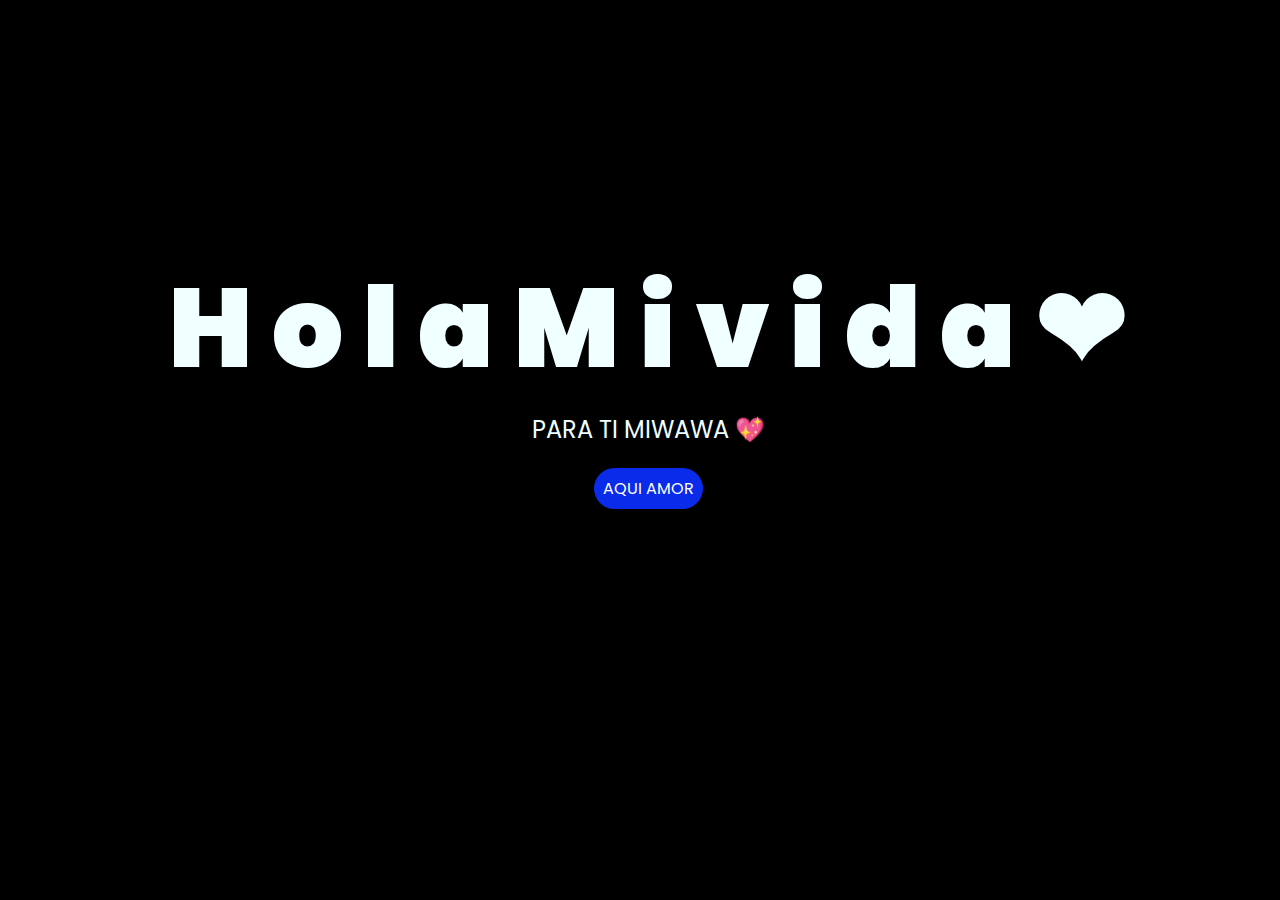
<file: index.html>
<!DOCTYPE html>
<html lang="es">

<head>
    <meta charset="UTF-8">
    <meta http-equiv="X-UA-Compatible" content="IE=edge">
    <meta name="viewport" content="width=device-width, initial-scale=1.0">
    <link rel="stylesheet" href="css/style.css">
    <link rel="icon" href="img/flowers.png" type="image/x-icon">
    <title>Flowers</title>
    
    <style>

        .greetings {
            user-select: none; /* Evita que todo el texto sea seleccionado */
        }

        #heart {
            cursor: pointer; /* Cambia el cursor a la mano */
        }
    </style>


</head>

<body>
    <div class="greetings">
        <span>H</span>
        <span>o</span>
        <span>l</span>
        <span>a</span>
        <span>M</span>
        <span>i</span>
        <span>v</span>
        <span>i</span>
        <span>d</span>
        <span>a</span>
        <span id="heart">❤</span>

    </div>
    <div class="description">
        <span>PARA TI MIWAWA 💖</span>
    </div>
    <div class="button">
        <button class="botones">
            <a href="flower.html" style="color: #fff;">AQUI AMOR</a>
        </button>
    </div>
</body>

</html>
</file>
<file: css/style.css>
@import url('https://fonts.googleapis.com/css2?family=Poppins:ital,wght@0,500;1,900&display=swap');
*{
    font-family: 'Poppins',cursive;
}
body{
    color: azure;
    width: 100%;
    height: 82vh;
    display: flex;
    flex-direction: column;
    align-items: center;
    justify-content: center;
    background-color: black;
    /* padding-top: -30; */
}

.botones{
    padding: 9px;
    border-radius: 80px;
    background-color: transparent;
    border: none;
}

.botones a{
    background-color: #0a2be9;
    padding: 9px;
    border-radius: 80px;
    -webkit-border-radius: 80px;
    -moz-border-radius: 80px;
    -ms-border-radius: 80px;
    -o-border-radius: 80px;

}

.botones a:focus{
    background-color: rgb(50, 194, 194);
}

.greetings{
    font-size: 7rem;
    font-weight: 900;
}
.greetings > span{
    animation: glow 2.5s ease-in-out infinite;
}
@keyframes glow{
    0%, 100%{
        color: #fff;
        text-shadow: 0 0 12px #39c6d6, 0 0 50px #39c6d6, 0 0 100px #39c6d6;
    }
    10%, 90%{
        color: #111;
        text-shadow: none;
    }


    
}
.greetings > span:nth-child(2){
    animation-delay: .2s ;
}
.greetings > span:nth-child(3){
    animation-delay: .4s ;
}
.greetings > span:nth-child(4){
    animation-delay: .6s;
}
.greetings > span:nth-child(5){
    animation-delay: .8s;
}
.greetings > span:nth-child(6){
    animation-delay: 1s;
}
.greetings > span:nth-child(7){
    animation-delay: 1.2s;
}
.greetings > span:nth-child(8){
    animation-delay: 1.4s;
}
.greetings > span:nth-child(9){
    animation-delay: 1.6s;
}
.greetings > span:nth-child(10){
    animation-delay: 1.8s;
}

.greetings > span:last-child {
    animation: glow-red 2.2s ease-in-out infinite;
}

@keyframes glow-red {
    0%, 100% {
        color: #ff0000; /* Rojo */
        text-shadow: 0 0 12px #ff0000, 0 0 50px #ff0000, 0 0 100px #ff0000;
    }
    10%, 90% {
        color: #111;
        text-shadow: none;
    }
}



.description{
    font-size: 1.5rem;
    margin-bottom: 20px;
}

.button a{
    text-decoration: none;
    font-size: 1rem;
    color: #111;
}

@media screen and (max-width:574px){
    .greetings{
        display: block;
        font-size: 4rem;
        font-weight: 800;
        text-align: center;
    }
    .description{
        font-size: 2rem;
    }
    
    .button a{
        font-size: 1rem;
    }
}
</file>
